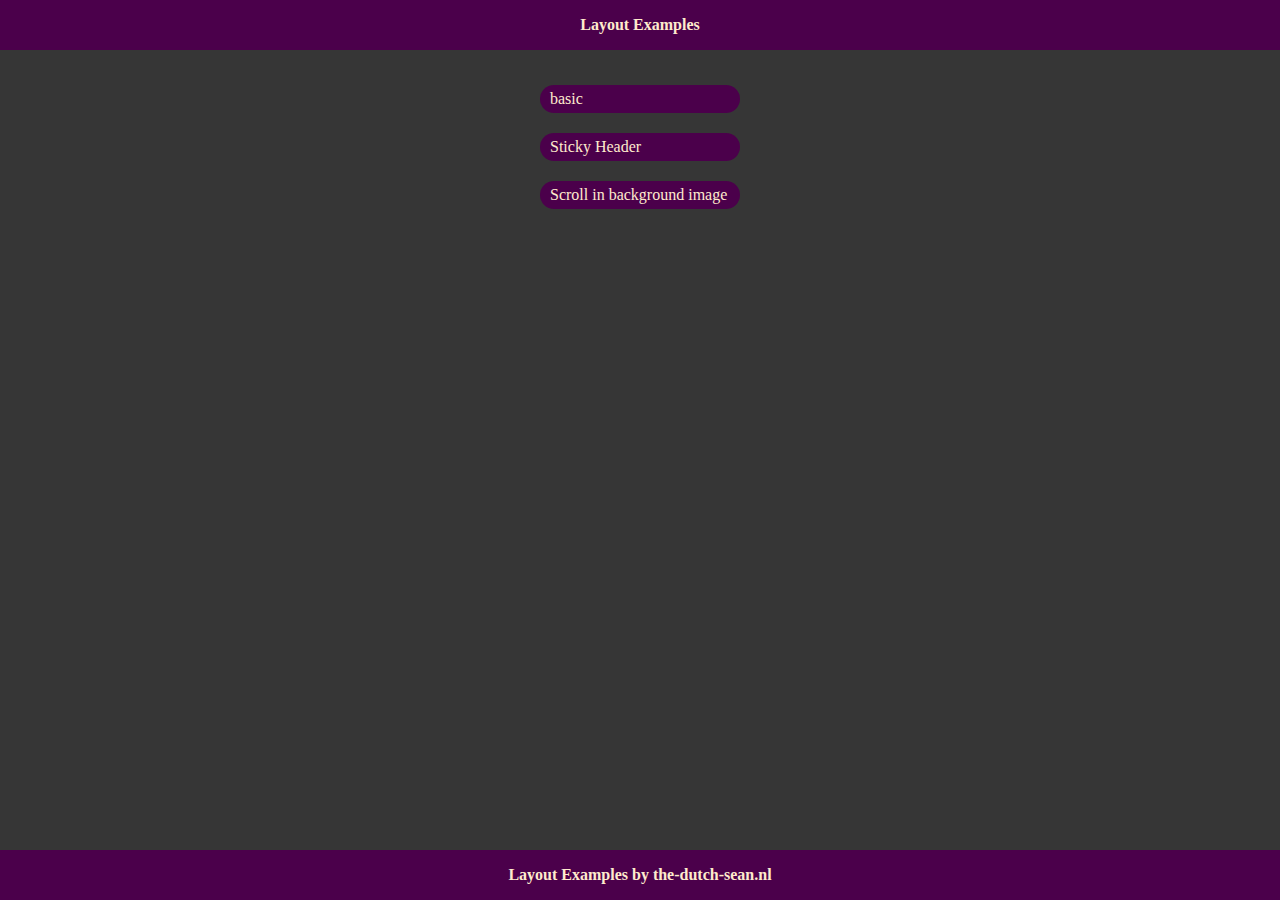
<file: index.html>
<!DOCTYPE html>
<html lang="en">
<head>
    <meta charset="UTF-8">
    <meta name="viewport" content="width=device-width, initial-scale=1.0">
    <title>Layout Examples</title>
    <link rel="stylesheet" media="all" href="./styles/global.css" />
</head>
<body>
    <header>
        <h1>Layout Examples</h1>

    </header>
    <main>
        <section>
            <a href="./basic/index.html">basic</a>
            <a href="./fix header/index.html">Sticky Header</a>
            <a href="./fix header and img bg/index.html">Scroll in background image</a>
        </section>
    </main>
    <footer>
        <h4>Layout Examples by <a class="home-link" href="https://www.the-dutch-sean.nl/" target="_blank">the-dutch-sean.nl</a></h4>
    </footer>
</body>
</html>
</file>
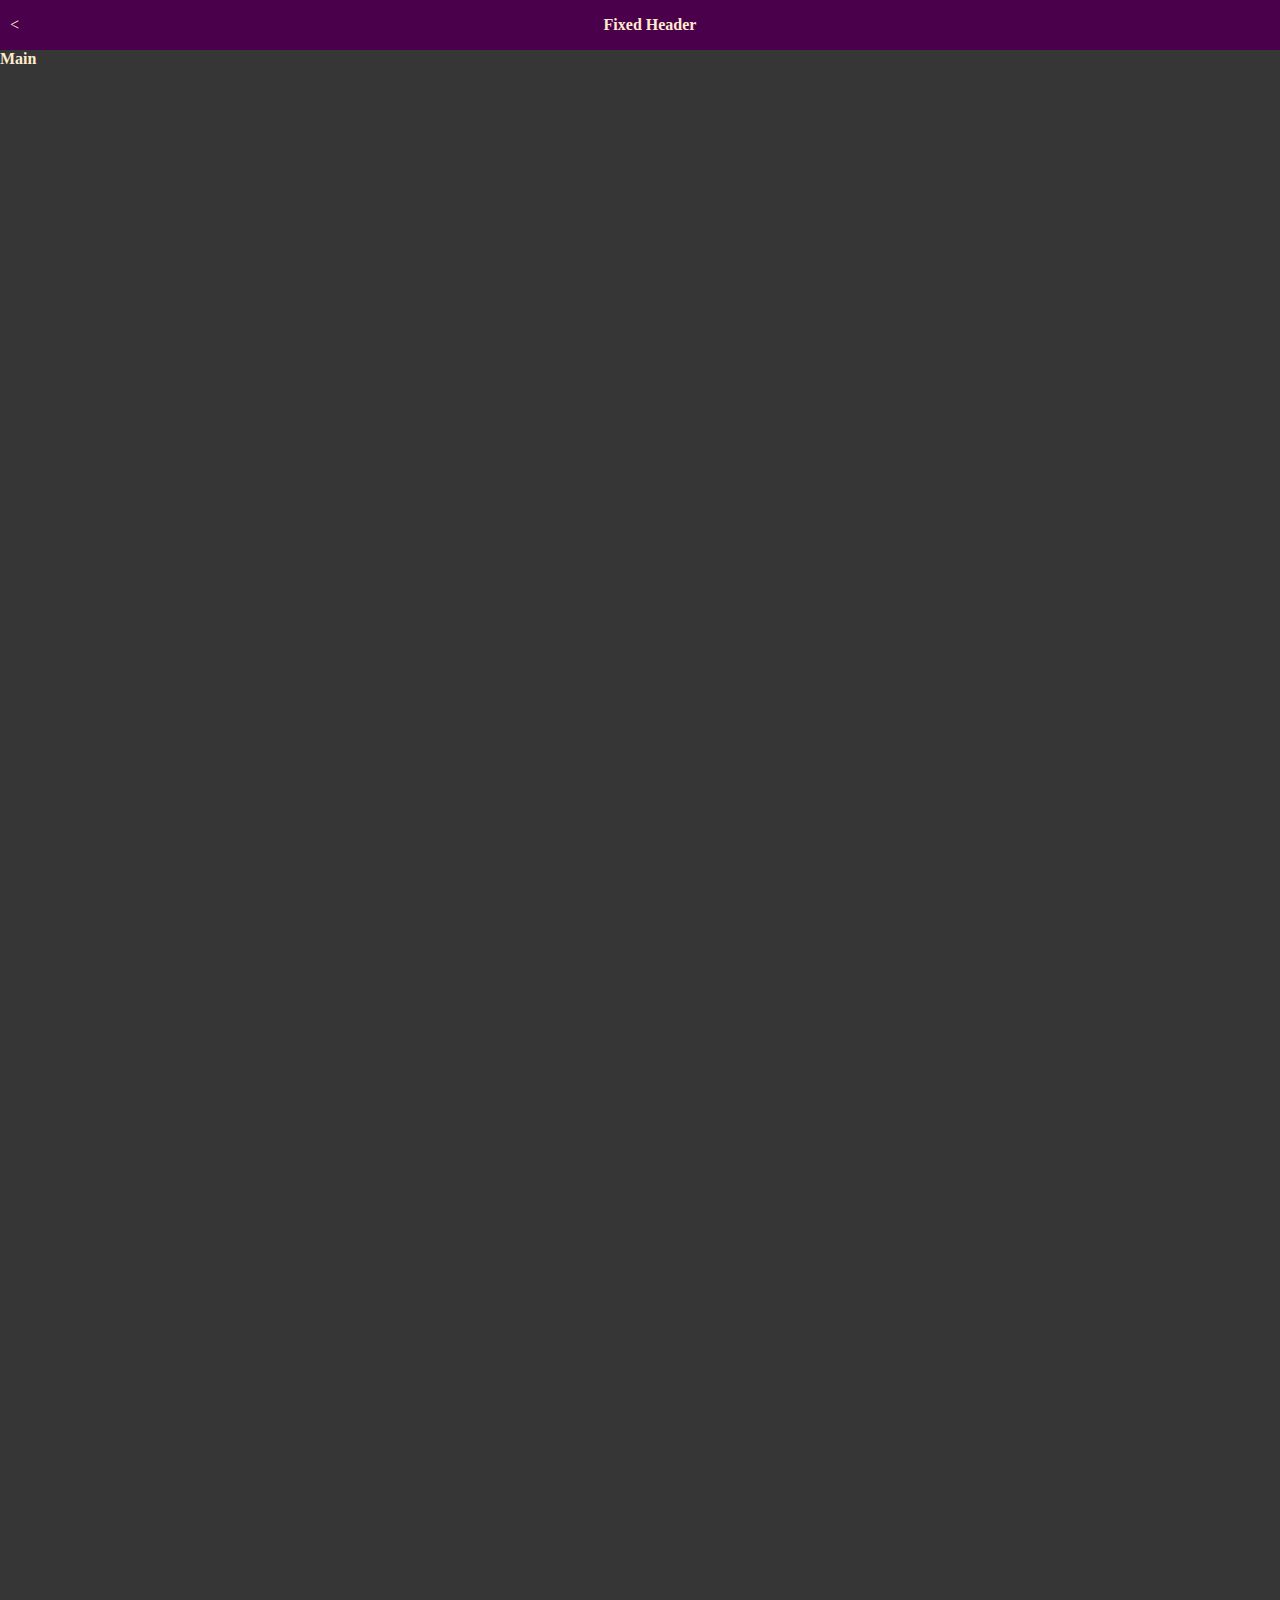
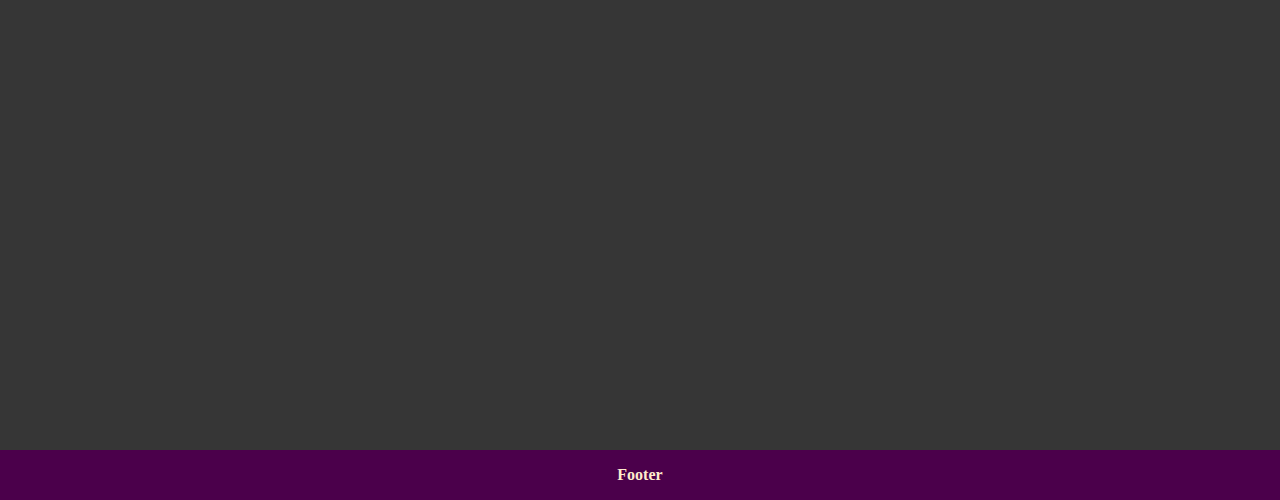
<file: basic/index.html>
<!DOCTYPE html>
<html lang="en">
<head>
    <meta charset="UTF-8">
    <meta name="viewport" content="width=device-width, initial-scale=1.0">
    <title>Document</title>
    <link rel="stylesheet" media="all" href="./styles/global.css" />
</head>
<body>
    <header>
        <a href="../index.html"><</a>
        <h1>Fixed Header</h1>
    </header>
    <main>
        <section>
            <h1>Main</h1>
        </section>
    </main>
    <footer>
        <h1>Footer</h1>
    </footer>
</body>
</html>
</file>
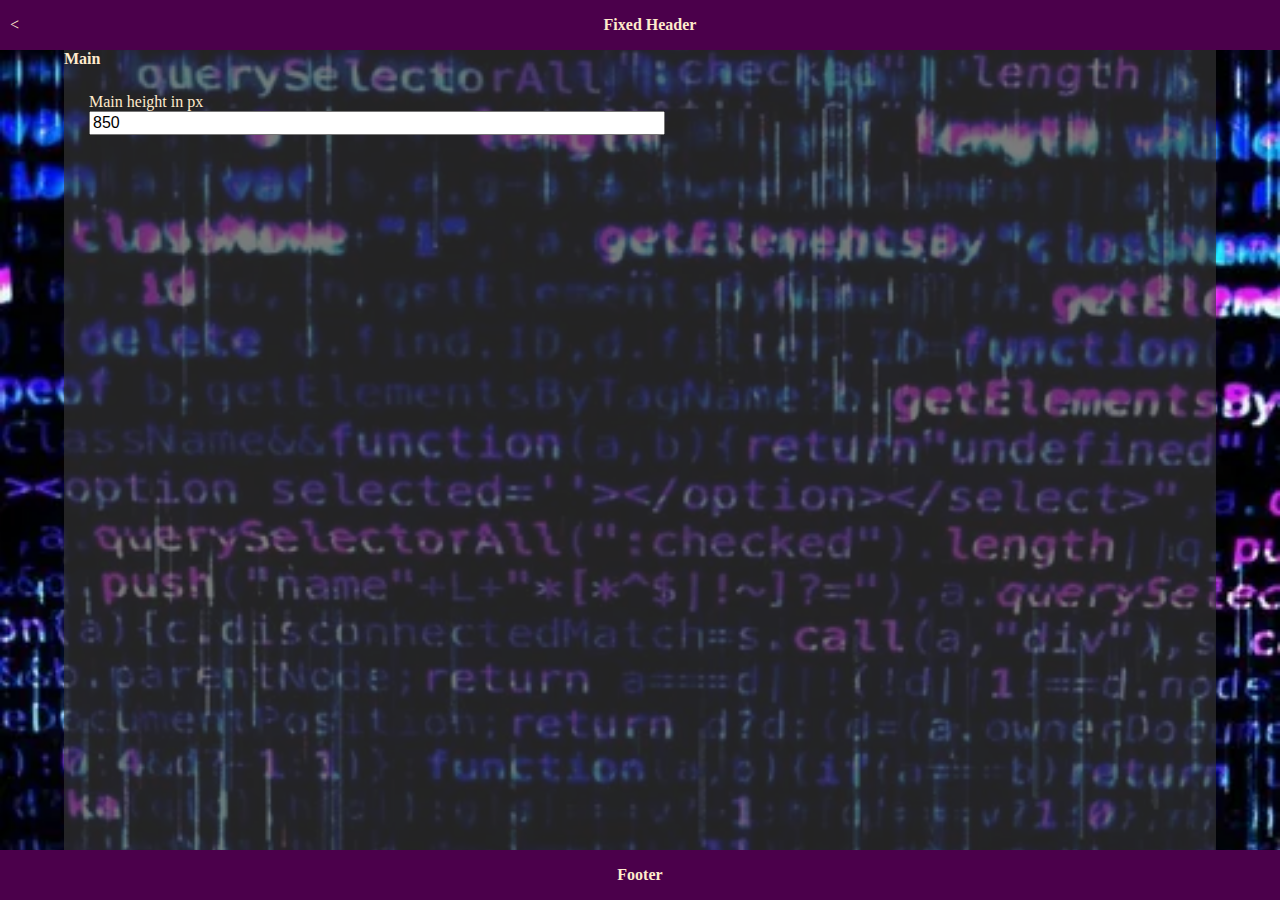
<file: fix header and img bg/index.html>
<!DOCTYPE html>
<html lang="en">
<head>
    <meta charset="UTF-8">
    <meta name="viewport" content="width=device-width, initial-scale=1.0">
    <title>Document</title>
    <link rel="stylesheet" media="all" href="./styles/global.css" />
    <script src="./scripts/main.js" defer></script>
</head>
<body>
    <header>
        <a href="../index.html"><</a>
        <h1>Fixed Header</h1>
    </header>
    <section class="main-section">
        <main>
            <section>
                <h1>Main</h1>
                <div>
                    <label>Main height in px</label>
                    <input type="number" min=0/>
                </div>
            </section>
        </main>
        <footer>
            <h1>Footer</h1>
        </footer>
    </section>

</body>
</html>
</file>
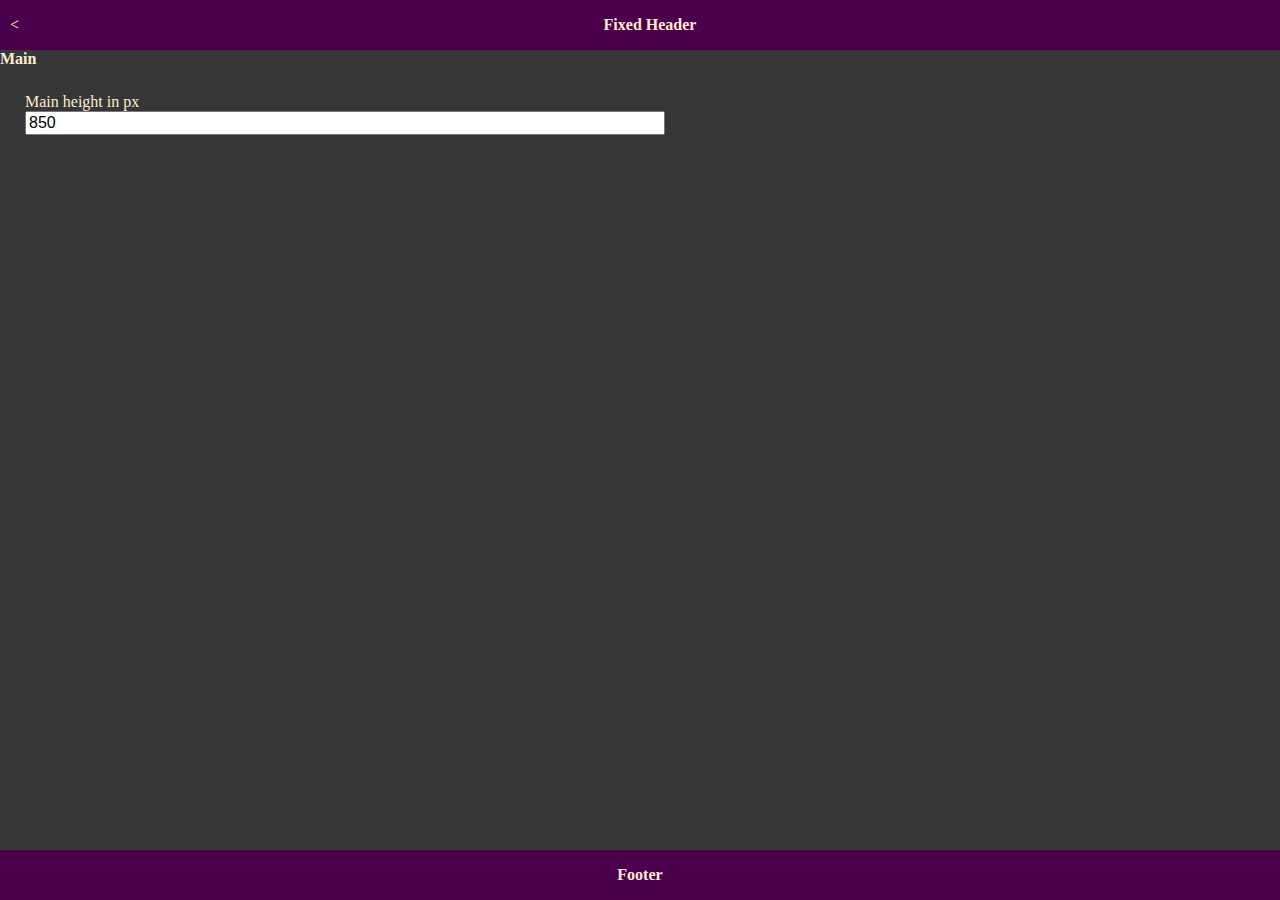
<file: fix header/index.html>
<!DOCTYPE html>
<html lang="en">
<head>
    <meta charset="UTF-8">
    <meta name="viewport" content="width=device-width, initial-scale=1.0">
    <title>Document</title>
    <link rel="stylesheet" media="all" href="./styles/global.css" />
    <script src="./scripts/main.js" defer></script>
</head>
<body>
    <header>
        <a href="../index.html"><</a>
        <h1>Fixed Header</h1>
    </header>
    <section class="main-section">
        <main>
            <section>
                <h1>Main</h1>
                <div>
                    <label>Main height in px</label>
                    <input type="number" min=0/>
                </div>
            </section>
        </main>
        <footer>
            <h1>Footer</h1>
        </footer>
    </section>
</body>
</html>
</file>
<file: styles/global.css>
/* basic wrapper */
@import "./root.css";


* {
    box-sizing: border-box;
    color: var(--text-primary);
    margin: 0;
    font-size: var(--font-size);
}

body {
    background-color: rgb(54, 54, 54);
    min-height: 100vh;
}

header {
    background-color: var(--primary);
    display: flex;
    height: 50px;
    justify-content: center;
    align-items: center;
}


footer{
    background-color: var(--primary);
    display: flex;
    height: 50px;
    justify-content: center;
    align-items: center;
}  

/* to make elements wrap */
body {
    display: flex;
    flex-direction: column;
}

main {
    flex: 1;
    overflow: scroll;
}

main section {
    display: flex;
    flex-direction: column;
    align-items: center;
    margin-top: 25px;
}

a {
    background-color: var(--primary);
    border-radius: 15px;
    width: 200px;
    margin: 10px;
    padding: 5px 10px;
    text-decoration: none;
}

.home-link{
    margin: 0;
    padding: 0;
}
</file>
<file: basic/styles/global.css>
/* basic wrapper */
@import "../../styles/root.css";


* {
    box-sizing: border-box;
    color: var(--text-primary);
    margin: 0;
    font-size: var(--font-size);
}

body {
    background-color: var(--bg);
    min-height: 100vh;
}

header {
    background-color: var(--primary);
    display: flex;
    height: 50px;
    justify-content: center;
    align-items: center;
}


footer{
    background-color: var(--primary);
    display: flex;
    height: 50px;
    justify-content: center;
    align-items: center;
}  

/* to make elements wrap */
body {
    display: flex;
    flex-direction: column;
}

main {
    flex: 1;
    overflow: scroll;
}


/* scroll content */
section {
    height: 2000px;
}



/* back link */
header a{
    width: 10px;
    margin: 0 auto 0 10px;
    text-decoration: none;
}

header h1 {
    margin: 0 auto 0 0;
}
</file>
<file: fix header and img bg/styles/global.css>
/* fixed header */
@import "../../styles/root.css";


* {
    box-sizing: border-box;
    color: var(--text-primary);
    margin: 0;
    font-size: var(--font-size);
}

/* bg image */
body {
    background-image: url("../assets/images/slide_2.webp");
    background-size: cover;
    background-position: center;
    background-repeat: no-repeat;
    background-attachment: fixed;
}

/* added position sticky and top 0 to set header to sticky and top */
header {
    position: sticky;
    top: 0;
    background-color: var(--primary);
    display: flex;
    flex-direction: row;
    height: 50px;
    justify-content: center;
    align-items: center;
    z-index: 1;
}

/* footer min-height to keep it from shrinking */
footer{
    background-color: var(--primary);
    display: flex;
    min-height: 50px;
    justify-content: center;
    align-items: center;
    z-index: 1;
    width: 100%;
}  

/* to make elements wrap */

/* height is set with javascript */
.main-section {
    display: flex;
    flex-direction: column;
    overflow-y: auto;
    position: static;
}

main {
    flex: 1;

}




/* input for dynamic height */
div {
    margin: 25px;
    width: 50%;
    display: flex;
    flex-direction: column;
    
}

input{
    color: black;
}

/* main style pure visual */
.main-section {
    align-items: center;
}

main {
    width: 90%;
    background-color: var(--bg-t);
}

/* back link */
header a{
    width: 10px;
    margin: 0 auto 0 10px;
    text-decoration: none;
}

header h1 {
    margin: 0 auto 0 0;
}
</file>
<file: fix header/styles/global.css>
/* fixed header */

@import "../../styles/root.css";

* {
    box-sizing: border-box;
    color: var(--text-primary);
    margin: 0;
    font-size: var(--font-size);
}

body {
    background-color: var(--bg);
}

/* added position sticky and top 0 to set header to sticky and top */
header {
    position: sticky;
    top: 0;
    background-color: var(--primary);
    display: flex;
    flex-direction: row;
    height: 50px;
    justify-content: center;
    align-items: center;
}

/* footer min-height to keep it from shrinking */
footer{
    background-color: var(--primary);
    display: flex;
    min-height: 50px;
    justify-content: center;
    align-items: center;
}  

/* to make elements wrap */

/* height is set with javascript */
.main-section {
    display: flex;
    flex-direction: column;
    overflow: scroll;
    position: static;
}

main {
    flex: 1;
}


/* input for dynamic height */
div {
    margin: 25px;
    width: 50%;
    display: flex;
    flex-direction: column;
    
}

input{
    color: black;
}


/* back link */
header a{
    width: 10px;
    margin: 0 auto 0 10px;
    text-decoration: none;
}

header h1 {
    margin: 0 auto 0 0;
}
</file>
